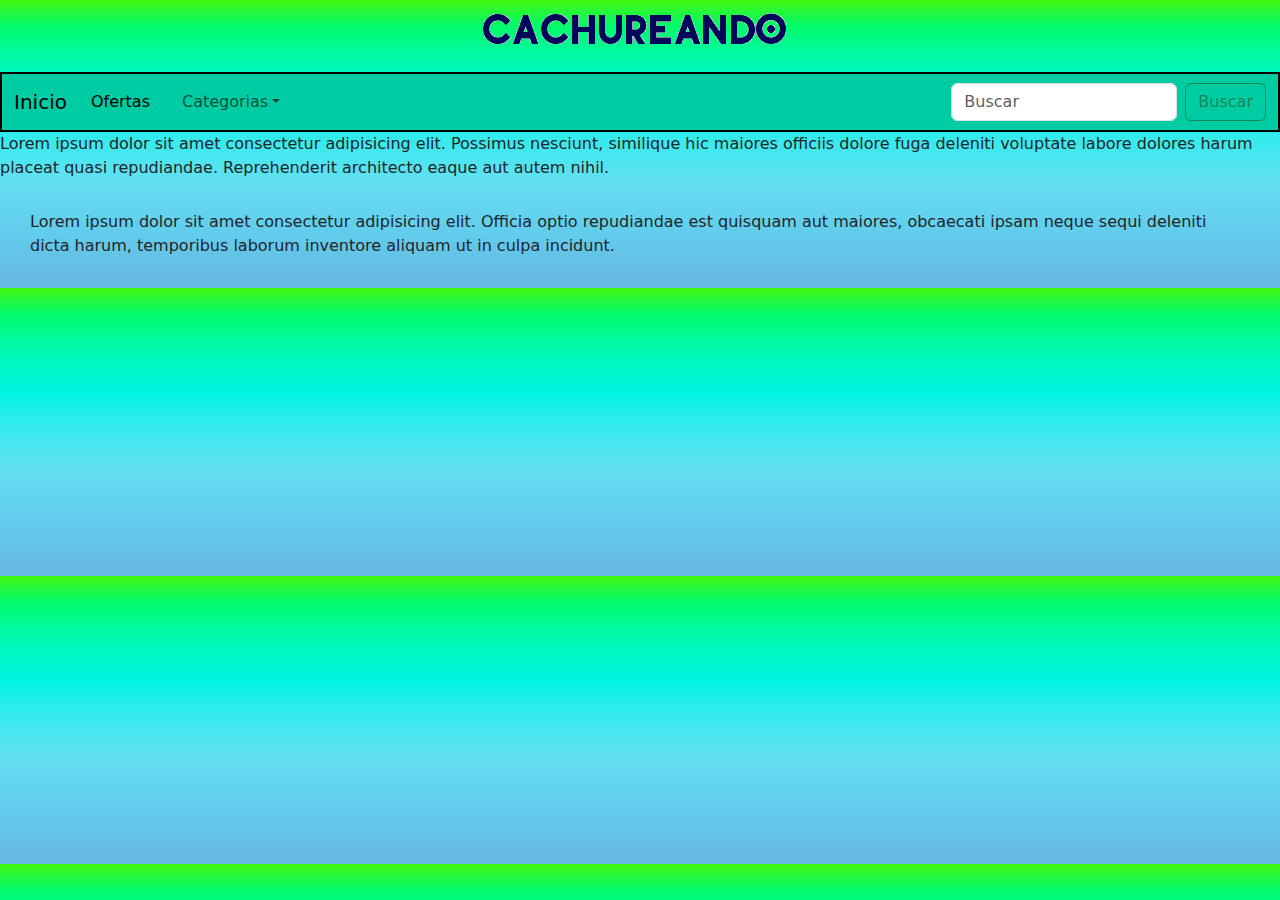
<file: about.html>
<!DOCTYPE html>
<html lang="en">
<head>
    <meta charset="UTF-8">
    <meta http-equiv="X-UA-Compatible" content="IE=edge">
    <meta name="viewport" content="width=device-width, initial-scale=1.0">
    <title>¿Quienes somos?</title>
    <link href="./css/bootstrap.min.css" rel="stylesheet">
    <link rel="stylesheet" href="./css/style.css">


</head>

<body>
    <header>
    </header>

    <main>
            <p>
                Lorem ipsum dolor sit amet consectetur adipisicing elit. Possimus nesciunt, similique hic maiores officiis dolore fuga deleniti voluptate labore dolores harum placeat quasi repudiandae. Reprehenderit architecto eaque aut autem nihil.</p>
    </main>

    <footer>
        <p>Lorem ipsum dolor sit amet consectetur adipisicing elit. Officia optio repudiandae est quisquam aut maiores, obcaecati ipsam neque sequi deleniti dicta harum, temporibus laborum inventore aliquam ut in culpa incidunt.</p>
    </footer>
    <script src="./js/bootstrap.bundle.min.js"></script>
    <script src="./script/navbar.js"></script>
</body>
</html>
</file>
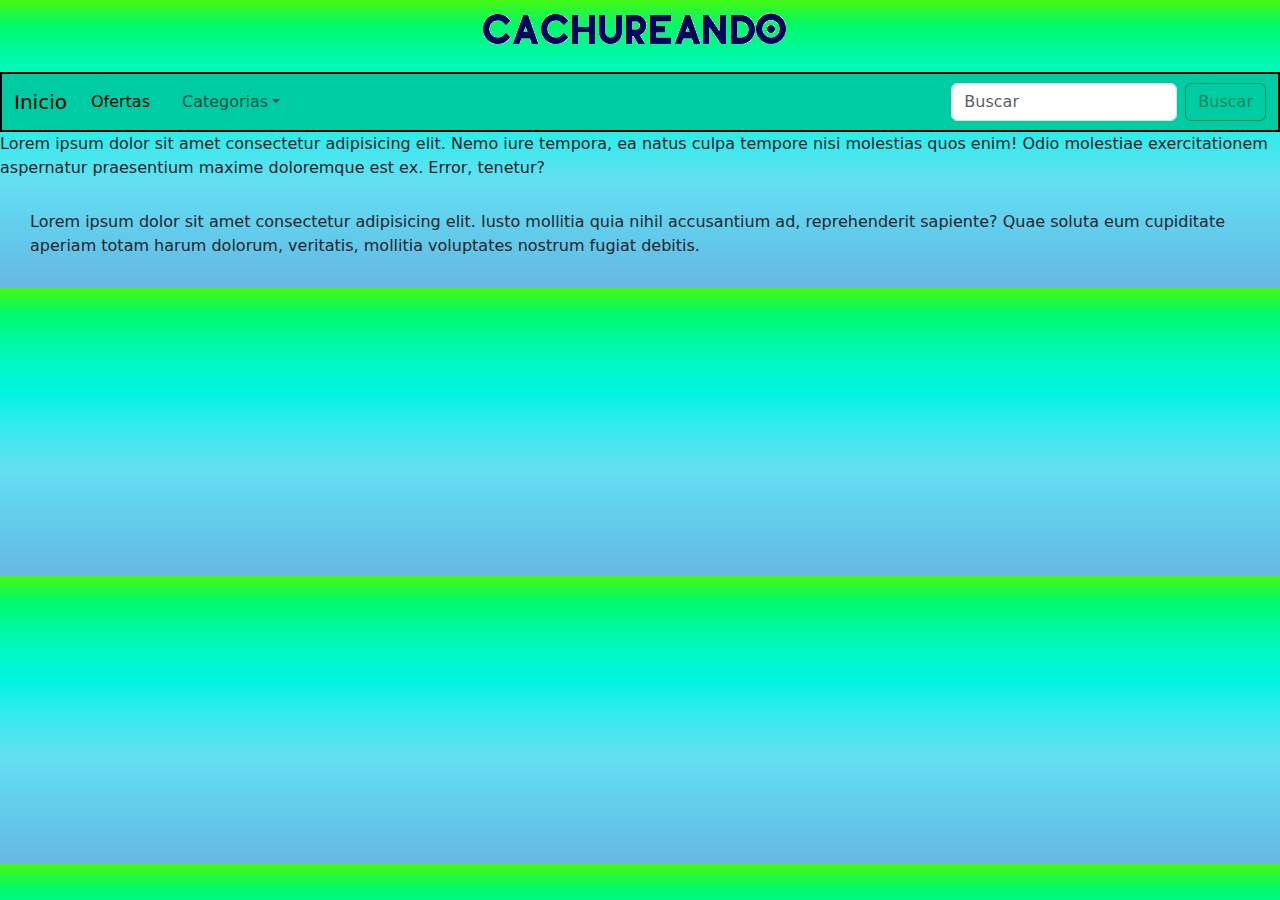
<file: checkout.html>
<!DOCTYPE html>
<html lang="en">
<head>
    <meta charset="UTF-8">
    <meta http-equiv="X-UA-Compatible" content="IE=edge">
    <meta name="viewport" content="width=device-width, initial-scale=1.0">
    <title>Carrito de Compras</title>
    <link href="./css/bootstrap.min.css" rel="stylesheet">
    <link rel="stylesheet" href="./css/style.css">
</head>
<body>
    <header>

    </header>

    <main>
        <p>
            Lorem ipsum dolor sit amet consectetur adipisicing elit. Nemo iure tempora, ea natus culpa tempore nisi molestias quos enim! Odio molestiae exercitationem aspernatur praesentium maxime doloremque est ex. Error, tenetur?
        </p>
    </main>
    <footer>
        <p>
            Lorem ipsum dolor sit amet consectetur adipisicing elit. Iusto mollitia quia nihil accusantium ad, reprehenderit sapiente? Quae soluta eum cupiditate aperiam totam harum dolorum, veritatis, mollitia voluptates nostrum fugiat debitis.
        </p>
    </footer>
    <script src="./js/bootstrap.bundle.min.js"></script>
    <script src="./script/navbar.js"></script>
</body>
</html>
</file>
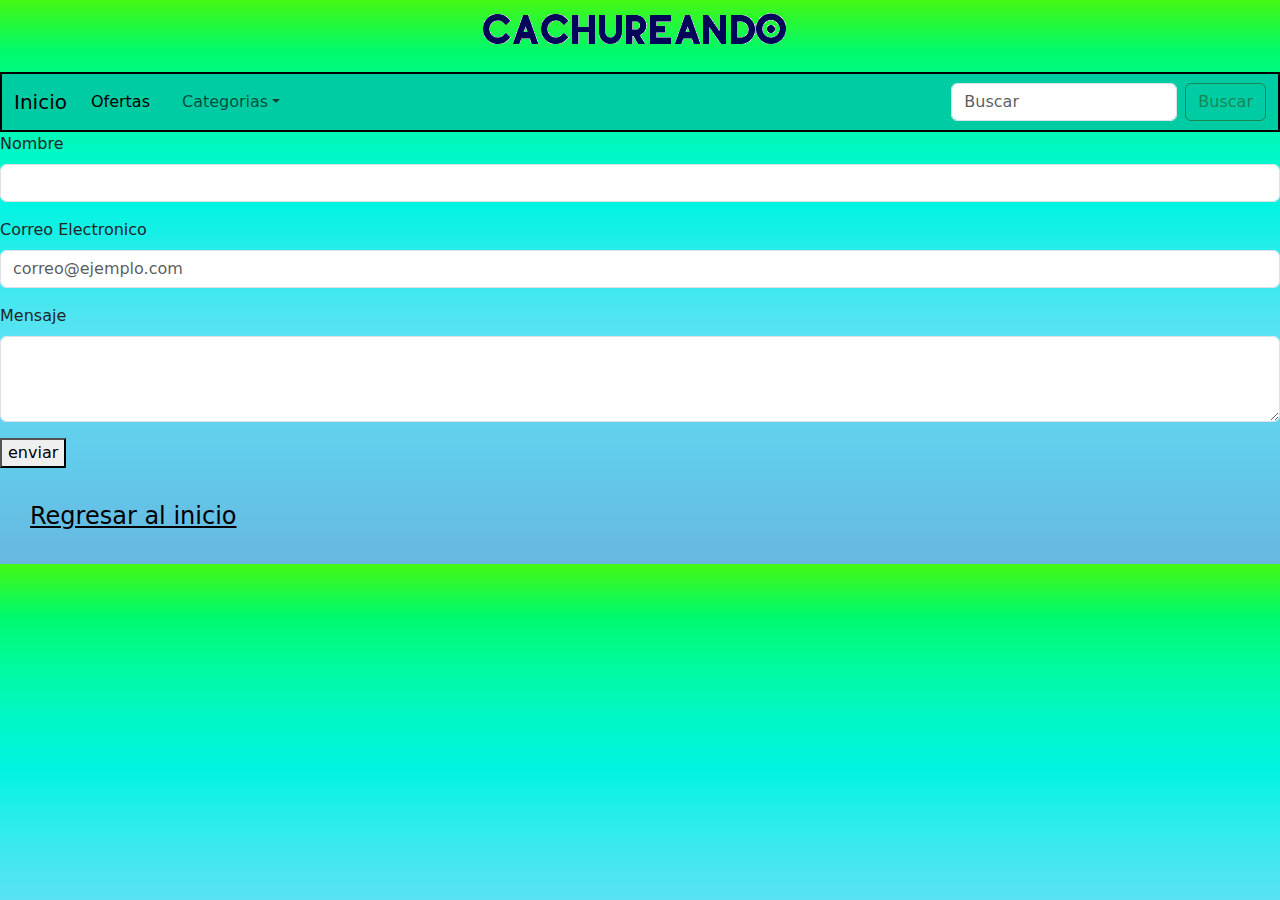
<file: contacto.html>
<!DOCTYPE html>
<html lang="en">
<head>
    <meta charset="UTF-8">
    <meta http-equiv="X-UA-Compatible" content="IE=edge">
    <meta name="viewport" content="width=device-width, initial-scale=1.0">
    <title>Contacto</title>
    <link href="./css/bootstrap.min.css" rel="stylesheet">
    <link rel="stylesheet" href="./css/style.css">
    

</head>

<body>
  <header></header>
  <main>
    <form name="contactame" action="/my-handling-form-page" method="post">
      <div class="mb-3">
      <label for="exampleFormControlInput1" class="form-label">Nombre</label>
      <input type="email" class="form-control" id="exampleFormControlInput1">
    </div>
    <div class="mb-3">
      <label for="exampleFormControlTextarea1" class="form-label">Correo Electronico</label>
      <input class="form-control" id="exampleFormControlTextarea1" rows="3" placeholder="correo@ejemplo.com"></input>
    </div>
    <div class="mb-3">
      <label for="exampleFormControlTextarea1" class="form-label">Mensaje</label>
      <textarea name= "comentarios" class="form-control" id="exampleFormControlTextarea1" rows="3"></textarea>
    </div>
    <button onclick= "botonalerta()" type="button">enviar</button>
    </form>
  </main>
  <footer>
    <a href="./cachureando.html">Regresar al inicio</a>
  </footer>
  <script src="./js/bootstrap.bundle.min.js"></script>
  <script src="./script/navbar.js"></script>
</body>
</html>
</file>
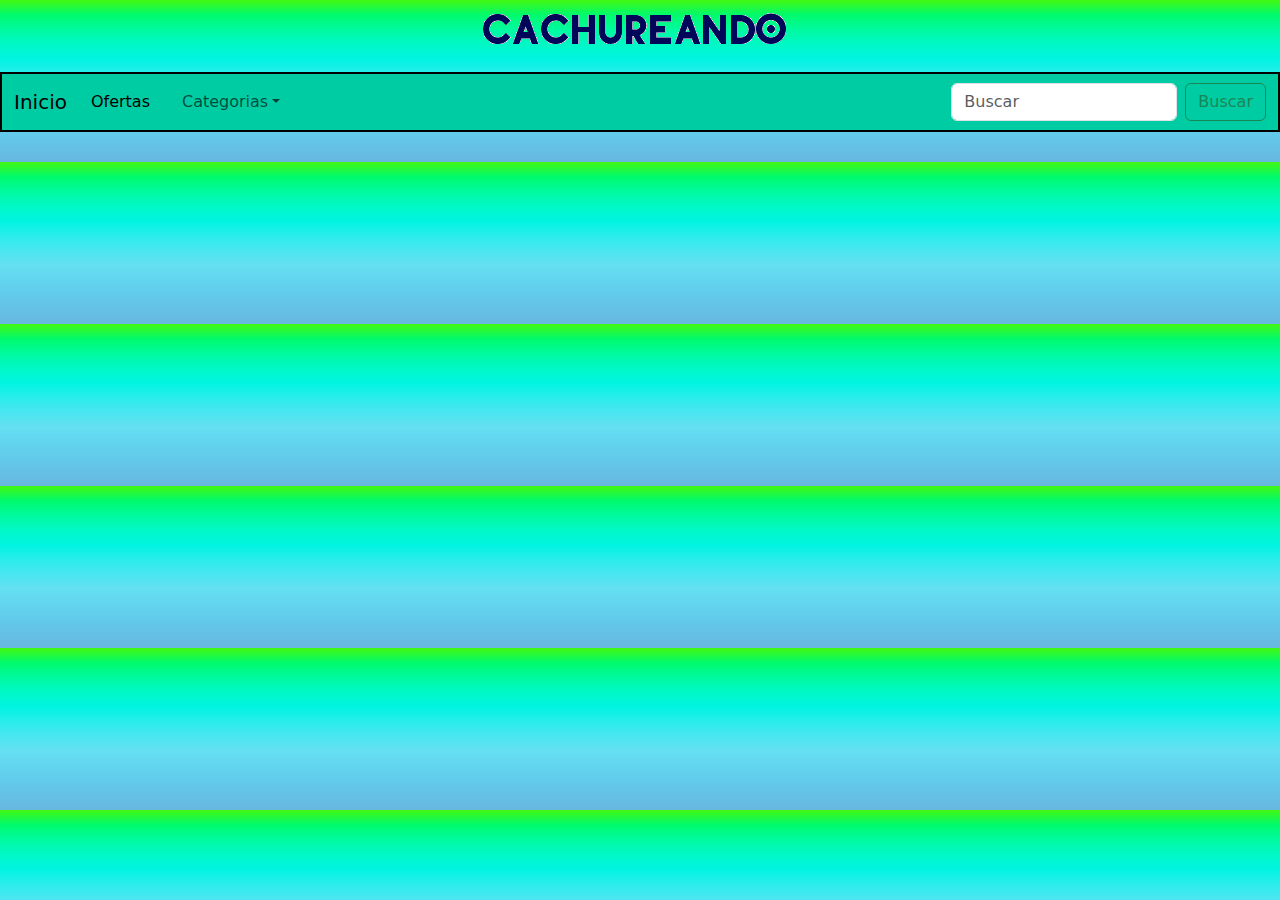
<file: services.html>
<!DOCTYPE html>
<html lang="en">
<head>
    <meta charset="UTF-8">
    <meta http-equiv="X-UA-Compatible" content="IE=edge">
    <meta name="viewport" content="width=device-width, initial-scale=1.0">
    <title>Ofertas</title>
    <link href="./css/bootstrap.min.css" rel="stylesheet">
    <link rel="stylesheet" href="./css/style.css">
</head>
<body>
    <header>

    </header>

    <main>

    </main>

    <footer>
        
    </footer>
    <script src="./js/bootstrap.bundle.min.js"></script>
    <script src="./script/navbar.js"></script>
</body>
</html>
</file>
<file: css/style.css>
/* header{
    margin: 0%;
}

.navbar-custom{
    background-color: #FD841F !important;
} 

.h1{
    margin-bottom: 0;
}

main{
    background-color: #C6EBC5 !important;
    margin: 0px;
} */

/* .carousel-inner>.active {
    /*margin: 5px;
    display: flex;
    justify-content: center;
    height: 400px;
}*/

body{
    background-image: linear-gradient(to bottom, #44f812, #00fa6c, #00fa9f, #00f8c6, #00f4e1, #2aedea, #4ae6f0, #65dff1, #62d5ef, #62cbeb, #65c1e6, #68b7e0);
}

.title{
    text-align: center;
    margin-bottom: 0%;
}

.navbar{
    border: 2px solid black;
    border-radius:0;
    margin: 0px;
    background-color: #00CCA4;
}

#contenedor_carrusel{
    display: block;
    margin-left: 25%;
    margin-right: 25%;
    border-radius: 20px;
    margin-top: 5%;
}

.carousel-inner img{
    border-radius: 20px;
}

.carousel-item{
    width: 100%;
    height: 30%;
    max-width: 100%;
    max-height: 30%;
}

#contenedor_cartas{
    margin-left: 10%;
    margin-right: 10%;
    margin-top: 5%;
}

.card{
    display:inline-block;
    width: 30%;
}

footer{
    margin: 30px;

}
a{
    color: black;
    font-size: x-large;
}

.button_especial {
    margin: 20px;
}
.custom-btn {
    width: 130px;
    height: 40px;
    color: #fff;
    border-radius: 5px;
    padding: 10px 25px;
    font-family: 'Lato', sans-serif;
    font-weight: 500;
    background: transparent;
    cursor: pointer;
    transition: all 0.3s ease;
    position: relative;
    display: inline-block;
    box-shadow:inset 2px 2px 2px 0px rgba(255,255,255,.5),
    7px 7px 20px 0px rgba(0,0,0,.1),
    4px 4px 5px 0px rgba(0,0,0,.1);
    outline: none;
}

.btn-11 {
    border: none;
    background: rgb(33, 109, 251);
    background: linear-gradient(0deg, rgb(33, 109, 251) 0%, rgb(76, 126, 234) 100%);
    color: #fff;
    overflow: hidden;
}

.btn-11:hover {
    text-decoration: none;
    color: #fff;
}

.btn-11:before {
    position: absolute;
    content: '';
    display: inline-block;
    top: -180px;
    left: 0;
    width: 30px;
    height: 100%;
    background-color: #fff;
    animation: shiny-btn1 3s ease-in-out infinite;
}

.btn-11:hover {
    opacity: .7;
}

.btn-11:active {
    box-shadow: 4px 4px 6px 0 rgba(255, 255, 255, .3),
        -4px -4px 6px 0 rgba(116, 125, 136, .2),
        inset -4px -4px 6px 0 rgba(255, 255, 255, .2),
        inset 4px 4px 6px 0 rgba(0, 0, 0, .2);
}


@-webkit-keyframes shiny-btn1 {
    0% {
        -webkit-transform: scale(0) rotate(45deg);
        opacity: 0;
    }

    80% {
        -webkit-transform: scale(0) rotate(45deg);
        opacity: 0.5;
    }

    81% {
        -webkit-transform: scale(4) rotate(45deg);
        opacity: 1;
    }

    100% {
        -webkit-transform: scale(50) rotate(45deg);
        opacity: 0;
    }
}
/*FA7070 FBF2CF C6EBC5 A1C298 */

/*E14D2A FD841F 3E6D9C 001253*/
</file>
